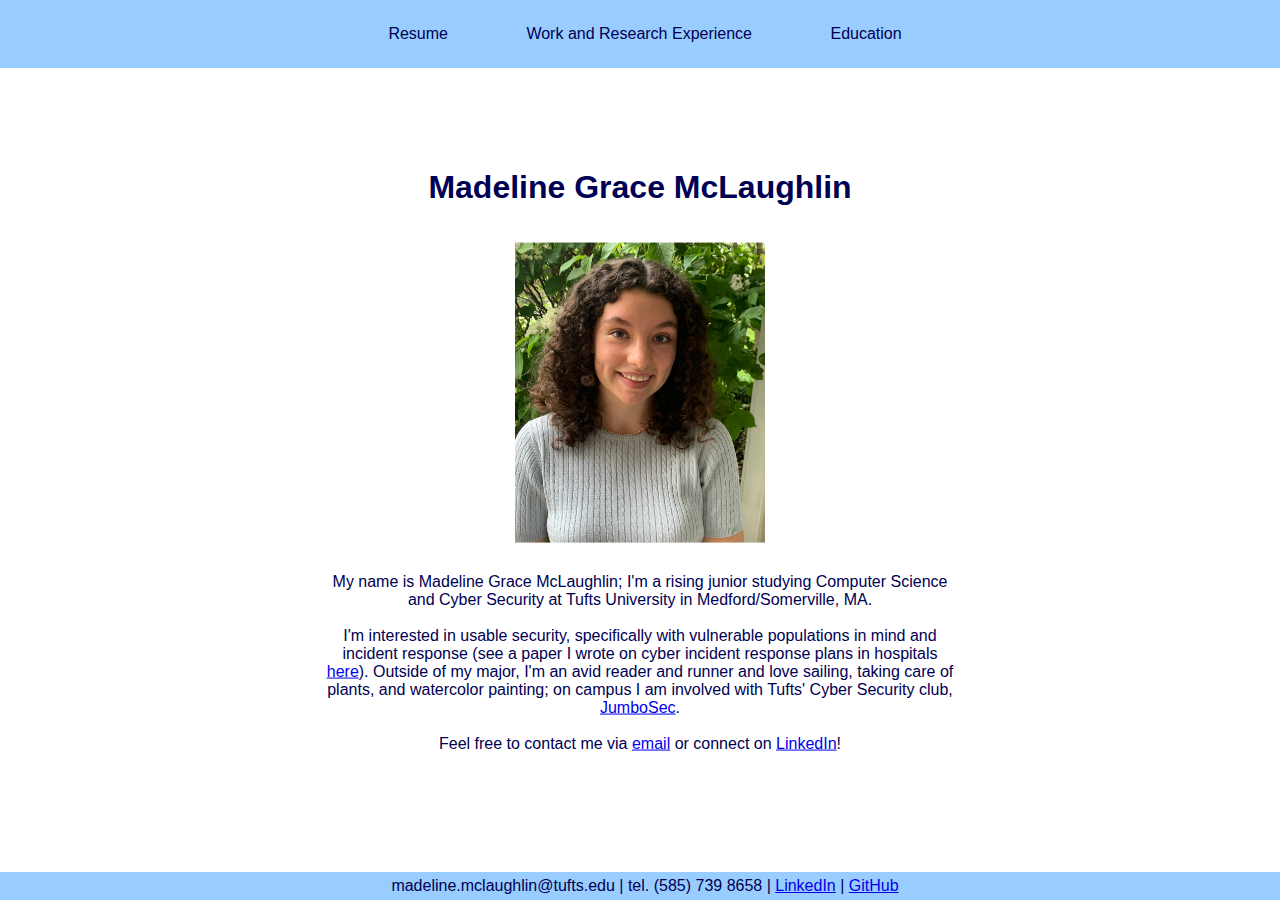
<file: index.html>
<!DOCTYPE html>
<html>
<head>
  <title>Madeline Grace McLaughlin</title>
  <script>
   </script>
   <meta charset="utf-8"/>
   <link rel="stylesheet" type="text/css" href="emotion.css">
</head>
<body>
  <div class="header">
    <input class="btn" type=button onClick="location.href='Madeline_McLaughlin_Resume.pdf'"
              value='Resume'>
    <input class="btn" type=button onClick="location.href='experience.html'"
              value='Work and Research Experience'>
    <input class="btn" type=button onClick="location.href='edu.html'"
              value='Education'>
   
  </div>

      <div class="center">

          <h1>Madeline Grace McLaughlin 
          
            
            
            
<!--             <input class="btn" type=button onClick="location.href='about.html'"
              value='About Me'> -->
<!--             <input class="btn" type=button onClick="location.href='experience.html'"
              value='Work and Research Experience'>
            <input class="btn" type=button onClick="location.href='edu.html'"
              value='Education'> -->
            <br><br>
            
             <img class="Madeline1" src="Madeline01.png" alt="A smiling Madeline"
              style=width:250px;height:300px;text-align:center>

           
          <br>
          </h1>
        
        <div class="body">
          My name is Madeline Grace McLaughlin; I'm a rising junior studying
          Computer Science and Cyber Security at Tufts University in
          Medford/Somerville, MA.<br><br> I'm interested in usable security, specifically with
          vulnerable populations in mind and incident response (see a paper I wrote on cyber incident response plans in hospitals <a href="https://drive.google.com/file/d/1RN6FO_hLhz_JIWXQmxF4TRzEFUSo4Fzc/view?usp=sharing">here</a>). Outside of my major, I'm an avid reader and
          runner and love sailing, taking care of plants, and watercolor painting; on campus I am involved with Tufts' Cyber Security club, <a href="https://jumbosec.org">JumboSec</a>. <br>
        <br>  Feel free to contact me via <a href="mailto:madeline.mclaughlin@tufts.edu">email</a>
          or connect on <a href="www.linkedin.com/in/madeline-grace-mclaughlin">LinkedIn</a>!
        </div>


      </div>

</body>

<div class="footer">
madeline.mclaughlin@tufts.edu | tel. (585) 739 8658 | <a href="www.linkedin.com/in/madeline-grace-mclaughlin">LinkedIn</a> |
<a href="https://github.com/MGMcLaughlin">GitHub</a>
</div>
</html>
</file>
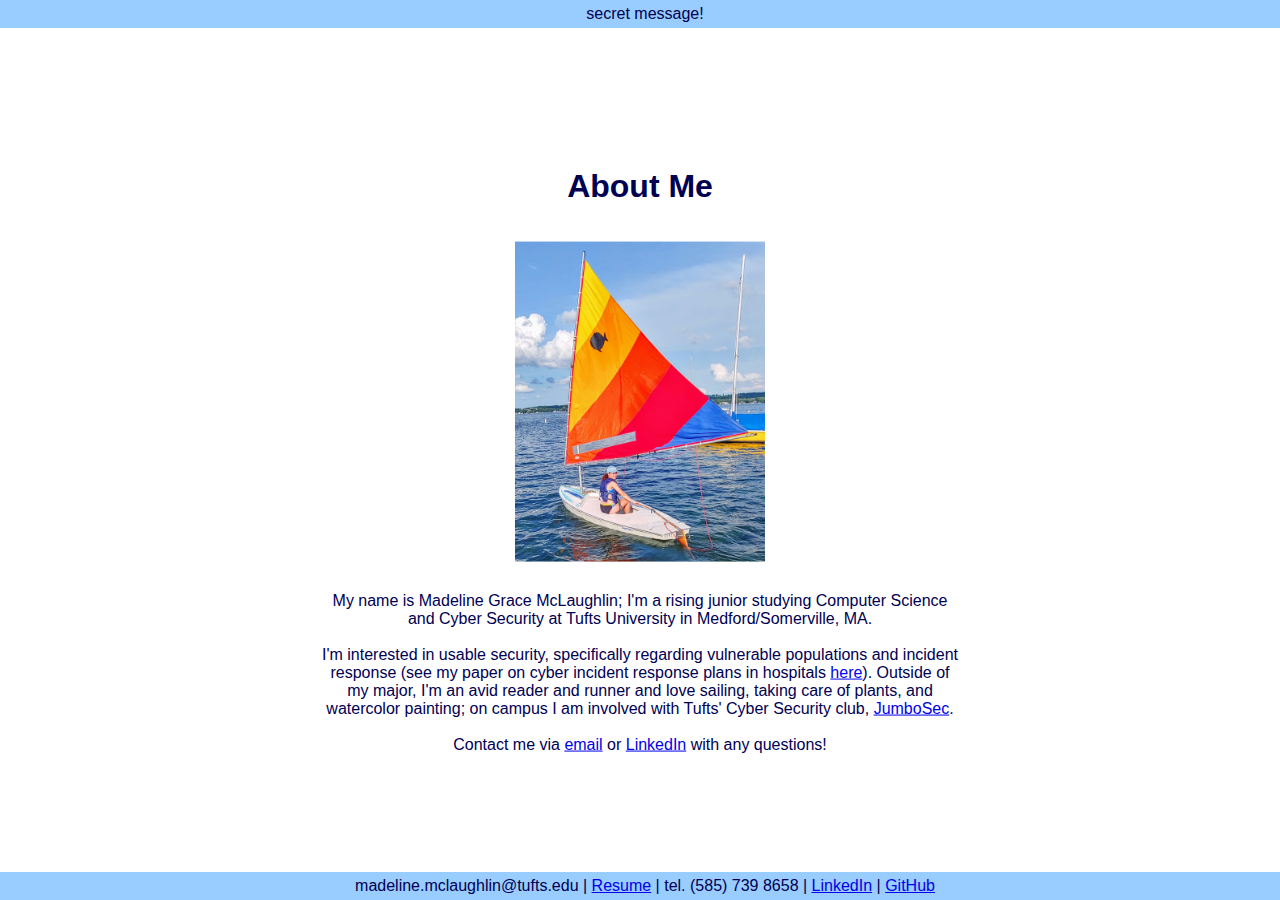
<file: about.html>
<!DOCTYPE html>
<html>
<head>
  <title>Madeline Grace McLaughlin</title>
  <script>
   </script>
   <meta charset="utf-8"/>
   <link rel="stylesheet" type="text/css" href="emotion.css">
</head>
<body>
  <div class="header">
       secret message!
  </div>

      <div class="center">

          <h1>About Me  <br> <br>
          <!-- </h1> -->
            <!-- <button class="btn" type="button" >About Me</button>
            <button class="btn" type="button" >Work & Research Experience</button>
            <button class="btn" type="button" onclick="edu.html" >Education</button> <br>
            <br>
            <img class="Madeline1" src="Madeline01.png" alt="A smiling Madeline"
              style=width:250px;height:300px;text-align:center> -->
          <!-- <br> -->
          <img class="Madeline1" src="sailing.png" alt="A smiling Madeline"
            style=width:250px;height:320px;text-align:center>
          </h1>

          <div class="body">
          My name is Madeline Grace McLaughlin; I'm a rising junior studying
          Computer Science and Cyber Security at Tufts University in
          Medford/Somerville, MA.<br><br> I'm interested in usable security, specifically regarding
          vulnerable populations and incident response (see my paper on cyber incident response plans in hospitals <a href="https://drive.google.com/file/d/1RN6FO_hLhz_JIWXQmxF4TRzEFUSo4Fzc/view?usp=sharing">here</a>). Outside of my major, I'm an avid reader and
          runner and love sailing, taking care of plants, and watercolor painting; on campus I am involved with Tufts' Cyber Security club, <a href="https://jumbosec.org">JumboSec</a>. <br>
        <br>  Contact me via <a href="mailto:madeline.mclaughlin@tufts.edu">email</a>
          or <a href="www.linkedin.com/in/madeline-grace-mclaughlin">LinkedIn</a> with any questions!
        </div>




      </div>

</body>

<div class="footer">
madeline.mclaughlin@tufts.edu | <a href="Madeline_McLaughlin_Resume.pdf">Resume</a> | tel. (585) 739 8658 | <a href="www.linkedin.com/in/madeline-grace-mclaughlin">LinkedIn</a> |
<a href="https://github.com/MGMcLaughlin">GitHub</a>
</div>
</html>
</file>
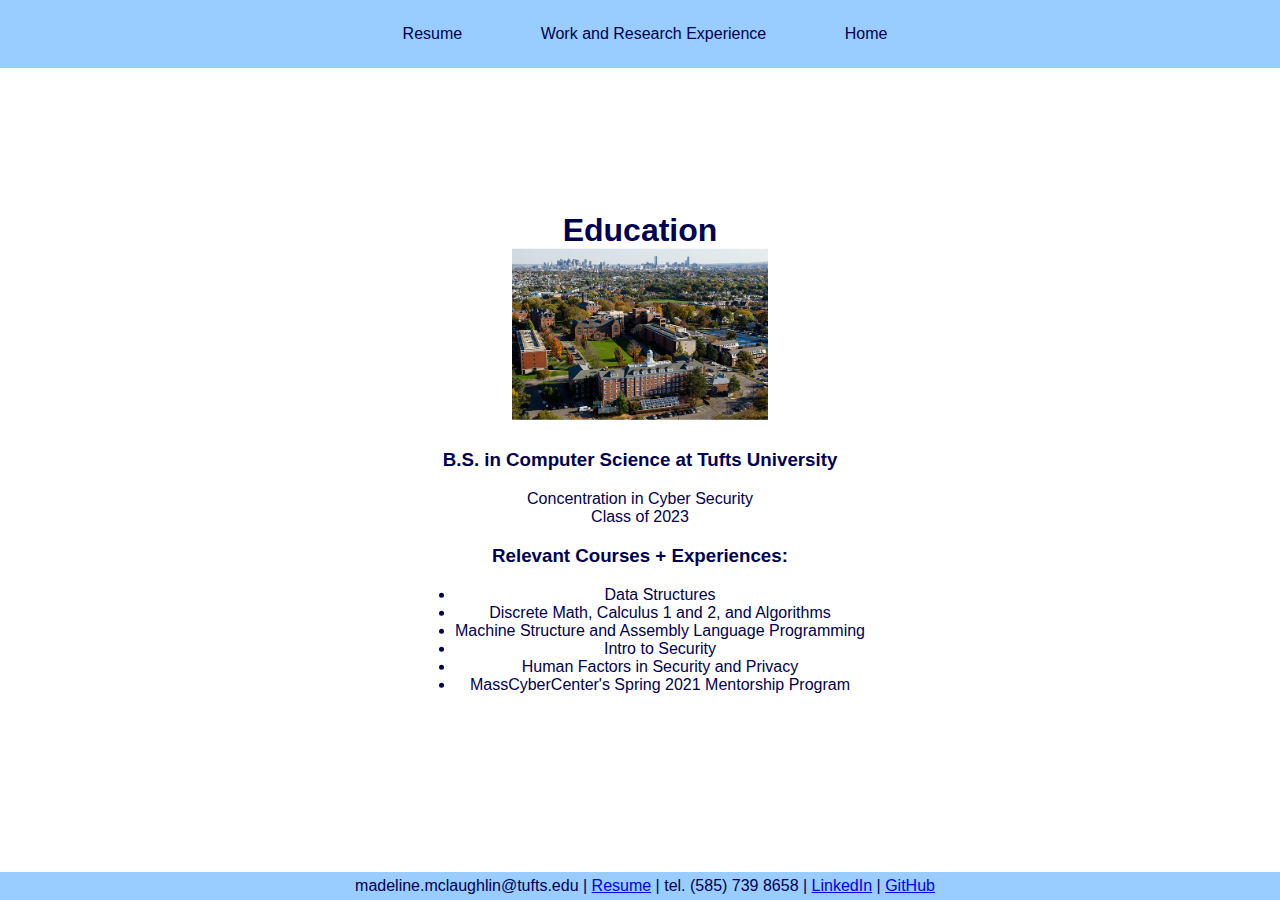
<file: edu.html>
<!DOCTYPE html>
<html>
<head>
  <title>Madeline Grace McLaughlin</title>
  <script>
   </script>
   <meta charset="utf-8"/>
   <link rel="stylesheet" type="text/css" href="emotion.css">
</head>
<body>
  <div class="header">
       <input class="btn" type=button onClick="location.href='Madeline_McLaughlin_Resume.pdf'"
              value='Resume'>
    <input class="btn" type=button onClick="location.href='experience.html'"
              value='Work and Research Experience'>
    <input class="btn" type=button onClick="location.href='index.html'"
              value='Home'>
  </div>

      <div class="center">

          <h1>Education<br>
          <img class="Madeline1" src="elephant.jpg" alt="A smiling Madeline"
            style=width:256px;height:170.5px;text-align:center>

            <div>
            </div>
          </h1>

          <h3>
          B.S. in Computer Science at Tufts University
        </h3>
        <div>Concentration in Cyber Security<br>
      </div>
      <div>Class of 2023<br>
    </div>
        <h3>
          Relevant Courses + Experiences:
        </h3>
        <ul>
          <li>Data Structures<br></li>
          <li>Discrete Math, Calculus 1 and 2, and Algorithms<br></li>
          <li>Machine Structure and Assembly Language Programming<br></li>
          <li>Intro to Security<br></li>
          <li>Human Factors in Security and Privacy<br></li>
          <li>MassCyberCenter's Spring 2021 Mentorship Program<br></li>
        </ul>






      </div>

</body>

<div class="footer">
madeline.mclaughlin@tufts.edu | <a href="Madeline_McLaughlin_Resume.pdf">Resume</a> | tel. (585) 739 8658 | <a href="www.linkedin.com/in/madeline-grace-mclaughlin">LinkedIn</a> |
<a href="https://github.com/MGMcLaughlin">GitHub</a>
</div>
</html>
</file>
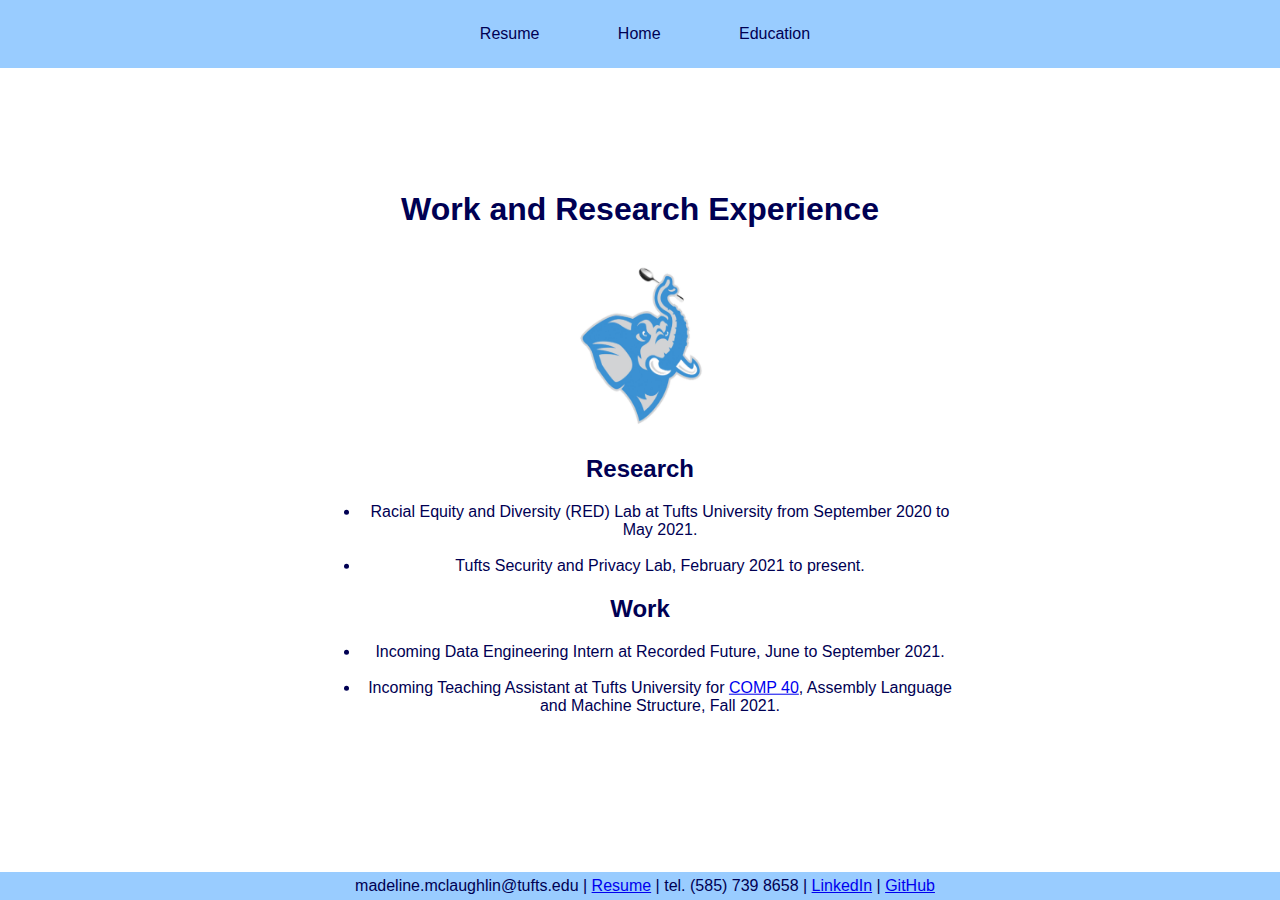
<file: experience.html>
<!DOCTYPE html>
<html>
<head>
  <title>Madeline Grace McLaughlin</title>
  <script>
   </script>
   <meta charset="utf-8"/>
   <link rel="stylesheet" type="text/css" href="emotion.css">
</head>
<body>
  <div class="header">
       <input class="btn" type=button onClick="location.href='Madeline_McLaughlin_Resume.pdf'"
              value='Resume'>
    <input class="btn" type=button onClick="location.href='index.html'"
              value='Home'>
    <input class="btn" type=button onClick="location.href='edu.html'"
              value='Education'>
  </div>

      <div class="center">

          <h1>Work and Research Experience <br> <br>
          <img class="Madeline1" src="tsp.png" alt="A smiling Madeline"
            style=width:125px;height:160px;text-align:center>
          </h1>

          <div>
              <h2>Research</h2>
              <ul>
                <li>Racial Equity and Diversity (RED) Lab at Tufts University
                from September 2020 to May 2021.</li>
                <br><li>Tufts Security and Privacy Lab, February 2021 to present.<br></li>
              </ul>
          </div>

          <div>
              <h2>Work</h2>
              <ul>
                <li>Incoming Data Engineering Intern at Recorded Future, June to September 2021.</li>
                <br><li>Incoming Teaching Assistant at Tufts University for <a href="https://www.cs.tufts.edu/comp/40/">COMP 40</a>,
                Assembly Language and Machine Structure, Fall 2021.</li>
              </ul>

          </div>

          <!-- <div class="body">


        </div> -->




      </div>

</body>

<div class="footer">
madeline.mclaughlin@tufts.edu | <a href="Madeline_McLaughlin_Resume.pdf">Resume</a> | tel. (585) 739 8658 | <a href="www.linkedin.com/in/madeline-grace-mclaughlin">LinkedIn</a> |
<a href="https://github.com/MGMcLaughlin">GitHub</a>
</div>
</html>
</file>
<file: emotion.css>
h1 {
  text-align: center;
  background-color: #ffffff;
  font-family:  "Trebuchet MS", Helvetica, sans-serif;
  color: 000053;
}

h2 {
  text-align: center;
  background-color: #ffffff;
  font-family:  "Trebuchet MS", Helvetica, sans-serif;
  color: #000053;
}

h3 {
  text-align: center;
  background-color: #ffffff;
  font-family:  "Trebuchet MS", Helvetica, sans-serif;
  color: #000053;
}
.Madeline1 {
	text-align: center;
}

body {
	font-family: "Trebuchet MS", Helvetica, sans-serif;
	background-color: #ffffff;
	color: #000053;
	margin: 0px;
  text-align: center;
}

.container {
  margin: auto;
  font-family: "Trebuchet MS", Helvetica, sans-serif;
  height: 50px;
  position: relative;
  border: none;
  margin-left:  250px;
  margin-right: 250px;
  background-color: #99ccff;
}

.tab { margin-left: 30px; }
.tab2 { margin-left: 70px; }
.tab3 { margin-left: 170px; }

.header {
  position: fixed;
  left: 0;
  bottom: 1000;
  width: 100%;
  padding: 5px;
  background-color: #99ccff;
  color: #000053;
  /* text-shadow: 1px 1px #76e5bd; */
  text-align: center;
}
.footer {
  position: fixed;
  left: 0;
  bottom: 0;
  width: 100%;
  padding: 5px;
  background-color: #99ccff;
  color: #000053;
  /* text-shadow: 1px 1px #eee; */
  text-align: center;
 /* z-index: 0;*/
}

.content {

    margin: auto;
    width: 60%;
    border:
}

.center {
    font-family: "Trebuchet MS", Helvetica, sans-serif;
  margin: 0;
  position: absolute;
  top: 50%;
  left: 50%;
  -ms-transform: translate(-50%, -50%);
  transform: translate(-50%, -50%);
}
.btn:hover {
  background-color: #000053;
  color: #5599cc;
}
.btn {
    font-family: "Trebuchet MS", Helvetica, sans-serif;
    background-color: #99ccff; /* Green */
    /* border: none; */
    color: #000053;
    border: 5px solid #99ccff;
    padding: 15px 32px;
    text-align: center;
    text-decoration: none;
    display: inline-block;
    font-size: 16px;
    /* box-shadow: -2px 2px #e45ae8; */

}
</file>
